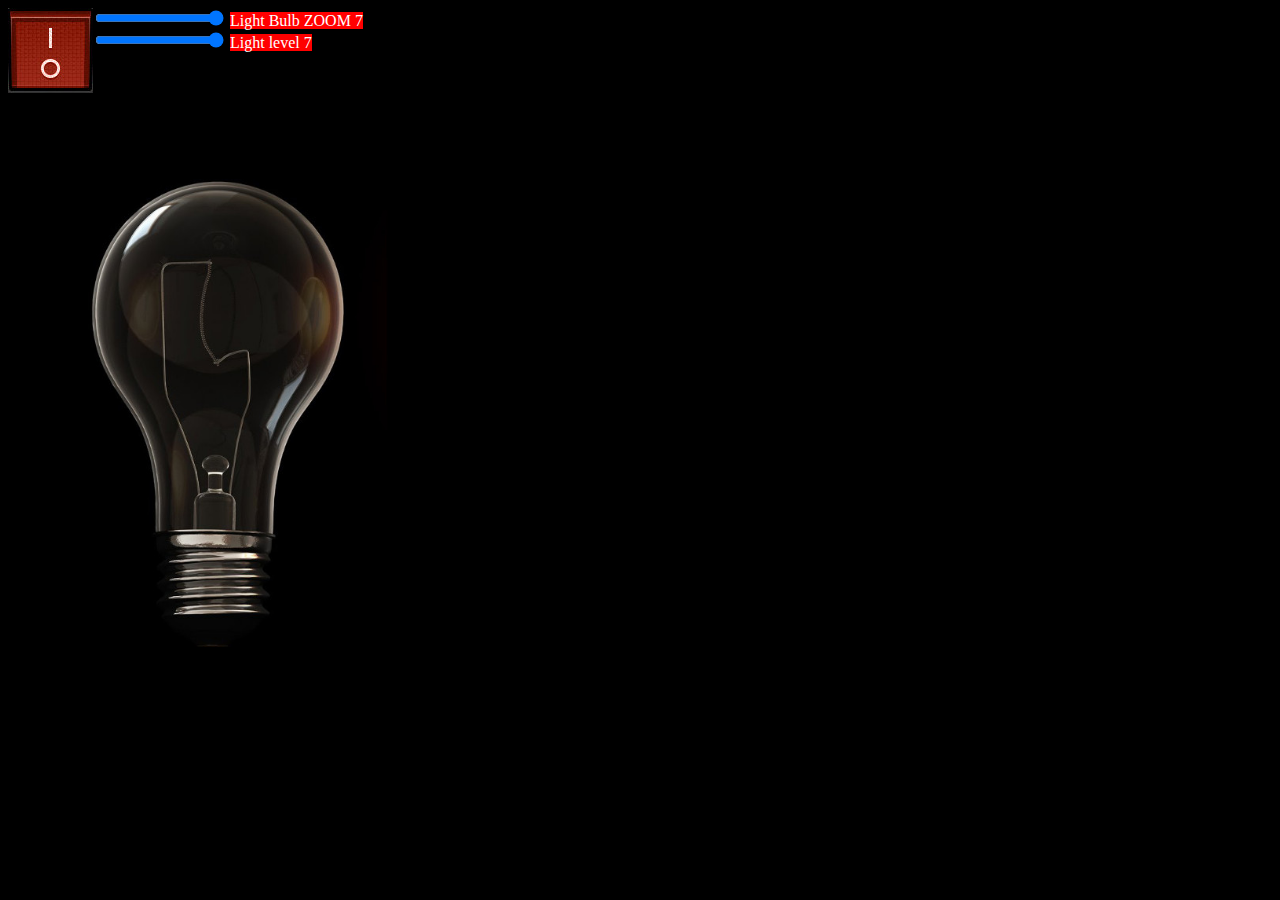
<file: Ejercicio19/index.html>
<!DOCTYPE html>
<html lang="en">
  <head>
    <meta charset="UTF-8" />
    <meta http-equiv="X-UA-Compatible" content="IE=edge" />
    <meta name="viewport" content="width=device-width, initial-scale=1.0" />
    <title>Document</title>
    <link rel="stylesheet" href="/Ejercicio19/style.css" />
    <script src="/Ejercicio19/main.js"></script>
  </head>
  <body>
    <div id="container">
      <div id="interruptor">
        <img src="/Ejercicio19/img/boff.jpg" onclick="bombilla()" />
      </div>
      <div id="faders">
        <input
          type="range"
          min="1"
          max="7"
          value="7"
          id="faderZoom"
          name="faderZoom"
          step="1"
          oninput="outputUpdate('#bZoom',value)"
        />
        <output for="faderZoom" id="bZoom">Light Bulb ZOOM 7</output>
        <br />
        <input
          type="range"
          min="1"
          max="7"
          value="7"
          id="faderLlum"
          name="faderLlum"
          step="1"
          oninput="outputUpdate('#bLlum',value)"
        />
        <output for="faderLlum" id="bLlum">Light level 7</output>
      </div>
    </div>
    <div id="bombilla">
      <img src="/Ejercicio19/img/off.jpg" id="bulb" width="420" />
    </div>
  </body>
</html>
</file>
<file: Ejercicio19/style.css>
body {
  background-color: black;
}

#container {
  display: flex;
  flex-flow: wrap;
}
#interruptor {
  align-items: center;
}

#bZoom,
#bLlum {
  background-color: red;
  color: white;
}
</file>
